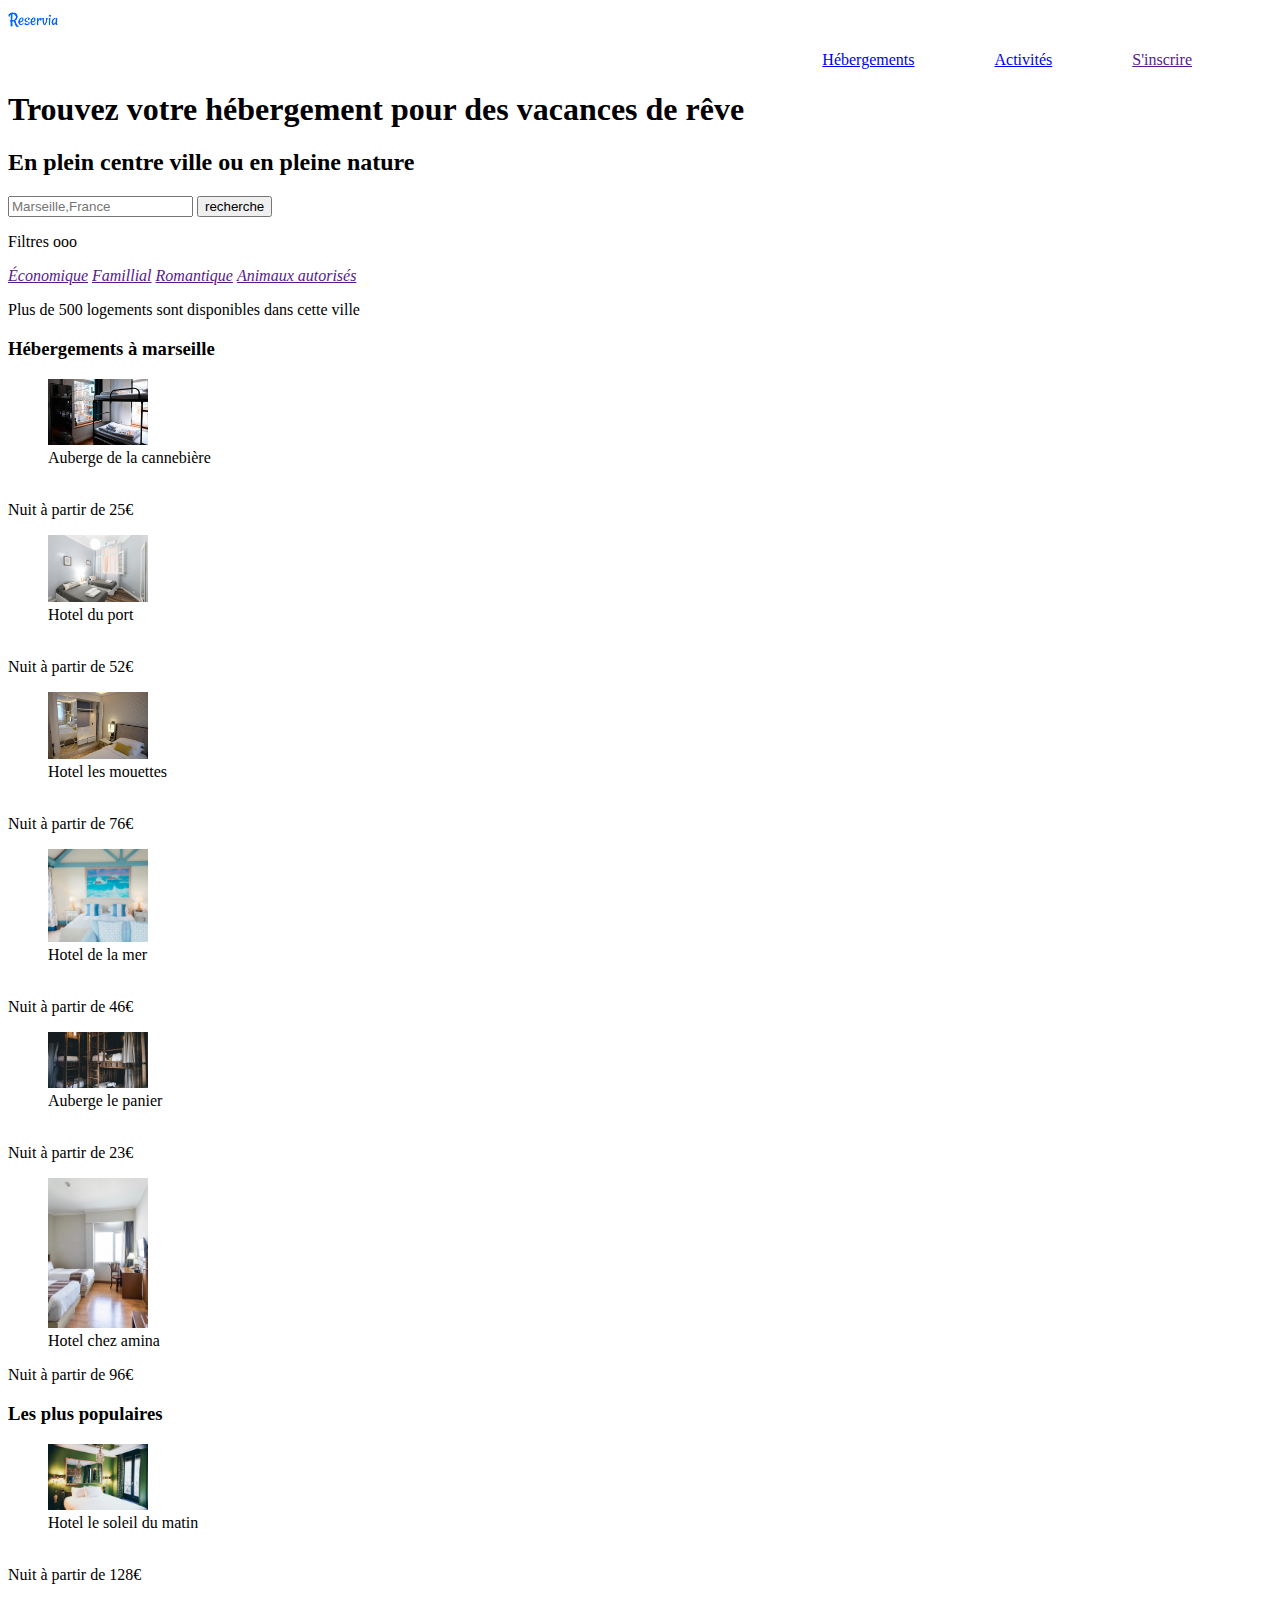
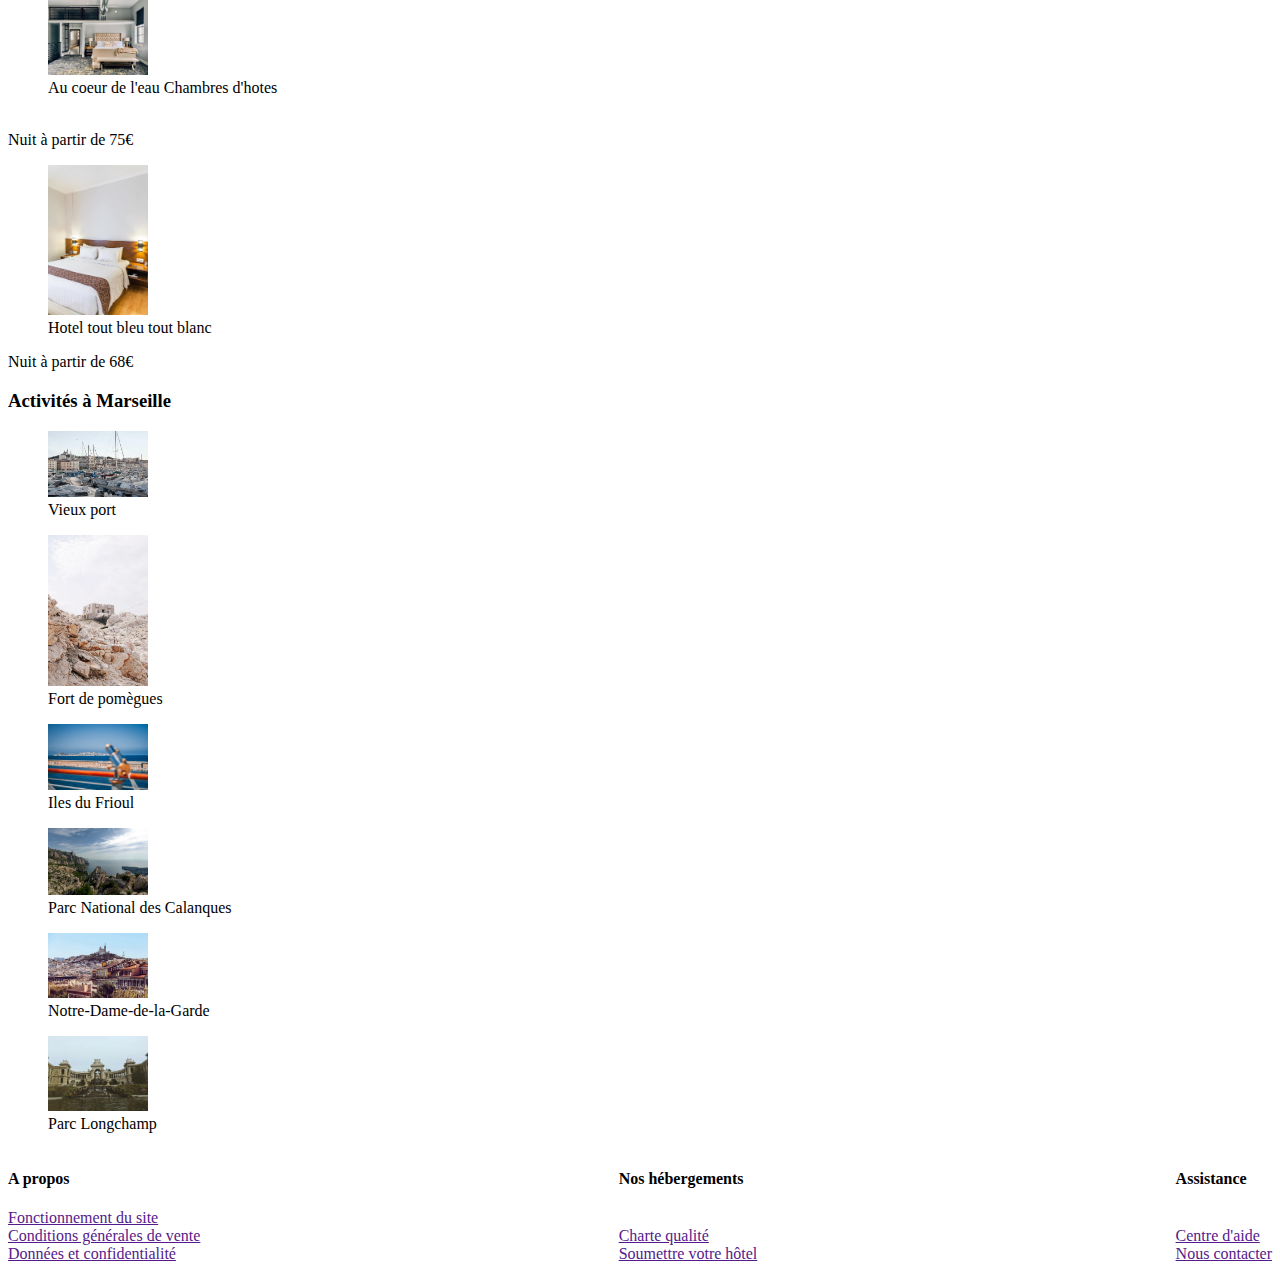
<file: projet2.html>
<!DOCTYPE html>
<html>

<head>
	<meta charset="UTF-8">
	<link rel="stylesheet" type="text/css" href="projet2.css" />
	<link href="https://fonts.googleapis.com/css2?family=Raleway:wght@300&display=swap" rel="stylesheet"> 
	
	<title> PROJET2 </title>

</head>

<body>

	<header>
		<!-- En tête -->
		<!-- je mets le logo -->
		<div>
			<img id="logo" src="logo/Reservia@3x.png" alt="logo RESERVIA">
		</div>

		<!-- Mettre hebergement, activités et s'inscrire en <nav> -->
		<nav>
			<ul>
				<li><a href="#hebergements"> Hébergements</a></li>
				<li><a href="#Activités">Activités </a></li>
				<li><a href="">S'inscrire</a></li>

			</ul>

		</nav>
	</header>

	<div id="bloc-page">
		<!-- je mets les deux phrases -->

		<div id="phrase">
			<h1>Trouvez votre hébergement pour des vacances de rêve </h1>
			<h2>En plein centre ville ou en pleine nature </h2>
		</div>
		<!-- formulaire -->
		<form method="post" action="traitement.php">

			<!-- bouton de recherche-->
			<div class="boutonrecherche">
				<input type="search" name="recherche" placeholder="Marseille,France">
				<input type="submit" value="recherche">
			</div>
		</form>




		<!-- mettre les filtres-->
		
			<div class="filtres">
				<p id="titre-filtre"> Filtres ooo </p>
				<div class="filtre-icones">
					<i class="fas fa-money-bill-wave">
                       <a href="">Économique</a> </i>
					   <i class="fas fa-child">
				        <a href="">Famillial</a></i>
						<i class="fas fa-heart"> 
							<a href="">Romantique</a></i>
					<i class="fas fa-dog">
				<a href="">Animaux autorisés</a></i>
			</div>
			<!--fermeture titre filtre et icone filtre-->
		</div>
	</div>
	<!--fermeture bloc page -->

	<!-- info sur le site-->
	<p class="info"> Plus de 500 logements sont disponibles
		dans cette ville
	</p>

	<div id="hebergementpopulaire">
		<!--debut hebergementpopulaire-->
		<!--cela represente la section 1 avec les hebergements-->
		<section id="les-hebergements">
			<!-- ouverture section hebergement-->
			<div class="titre">
				<!-- ouverture titre-->
				<h3 id="hebergements"> Hébergements à marseille </h3>
			</div> <!-- fermeture titre -->
			<div id="hebermarseille">
				<!-- hebergement sans le titre-->
				<aside class="carteheber">
					<!-- ouverture cartehebergement 1-->
					<figure><img class="photoheber" src="3_medium/marcus-loke-WQJvWU_HZFo-unsplash.jpg "
							alt="auberge la cannebiere" />
						<figcaption>Auberge de la cannebière</figcaption> <br>
					</figure>

					<div class="description">
						<!--ouverture description-->
						<p>
							Nuit à partir de 25€
						</p>
					</div>
					<!--fermeture description-->

				</aside>
				<!--fermeture cartehebergement 1-->

				<aside class="carteheber">
					<!--ouverture carte heber 2-->

					<figure>
						<img class="photoheber" src="3_medium/fred-kleber-gTbaxaVLvsg-unsplash.jpg"
							alt="hotel du port" />
						<figcaption>Hotel du port</figcaption> <br>
					</figure>
					<div class="description">
						<!-- ouverture description-->
						<p>
							Nuit à partir de 52€
						</p>
					</div>
					<!--fermeture descrition-->
				</aside>
				<!--fermeture carteheber2-->

				<aside class="carteheber">
					<!-- ouverture carte heber 3-->
					<figure>
						<img class="photoheber" src="3_medium/reisetopia-B8WIgxA_PFU-unsplash.jpg"
							alt="hotel les mouettes " />
						<figcaption>Hotel les mouettes</figcaption> <br>
					</figure>
					<div class="description">
						<p>
							Nuit à partir de 76€
						</p>
					</div> <!-- fermeture description-->
				</aside> <!-- fermeture carte heber 3-->

				<aside class="carteheber">
					<!--ouverture carteheber 4-->

					<figure>
						<img class="photoheber" src="3_medium/annie-spratt-Eg1qcIitAuA-unsplash.jpg"
							alt="hotel de la mer " />
						<figcaption>Hotel de la mer</figcaption> <br>
					</figure>
					<div class="description">
						<!-- ouverture description-->
						<p>
							Nuit à partir de 46€
						</p>
					</div> <!-- fermeture description-->
				</aside> <!-- fermeture carte heber 4-->

				<aside class="carteheber">
					<!--ouverture carte heber 5 -->
					<figure>
						<img class="photoheber" src="3_medium/nicate-lee-kT-ZyaiwBe0-unsplash.jpg"
							alt="auberge le panier" />
						<figcaption>Auberge le panier</figcaption> <br>
					</figure>
					<div class="description">
						<!-- ouverture description-->
						<p>
							Nuit à partir de 23€
						</p>
					</div>
				</aside> <!-- fermeture carte heber 5-->

				<aside class="cartehaber">
					<!--ouverture carte heber6-->
					<figure>
						<img class="photoheber" src="3_medium/febrian-zakaria-M6S1WvfW68A-unsplash.jpg"
							alt="hotel chez amina" />
						<figcaption>Hotel chez amina</figcaption>
					</figure>
					<div class="description">
						<p>
							Nuit à partir de 96€
						</p>
					</div>
				</aside> <!-- fermeture carte heber 6-->
			</div>
		</section> <!-- fermeture section les-hebergements -->


		<section class="populaires">
			<!-- ouverture section populaire-->
			<div class="titre">
				<!--ouverture titre-->
				<h3>Les plus populaires</h3>
			</div>
			<!--fermeture titre-->
			<div class="iconepop">
				<!-- ouverture icone pop -->
				<!-- mettre petit icone-->
			</div> <!-- fermeture icone pop-->
			<aside class="cartepop">
				<!--ouverture cartepop-->
				<figure>
					<img class="photopop" src="3_medium/emile-guillemot-Bj_rcSC5XfE-unsplash.jpg"
						alt="hotel le soleil du matin" />
					<figcaption class="nomhotelpop">Hotel le soleil du matin</figcaption><br>
				</figure>
				<div class="descriptionpop">
					<!--ouverture descriptionpop-->
					<p>
						Nuit à partir de 128€
					</p>
				</div> <!-- fermeture descriptionpop-->
			</aside>
			<!--fermeture carte populaire-->

			<aside class="cartepop">
				<!-- ouverture carte populaire-->
				<figure>
					<img class="photopop" src="3_medium/aw-creative-VGs8z60yT2c-unsplash.jpg"
						alt=" Au coeur de l'eau Chambres d'hotes" />
					<figcaption class="nomhotelpop">Au coeur de l'eau Chambres d'hotes</figcaption> <br>
				</figure>

				<div class="descriptionpop">
					<!-- ouverture description-->
					<p>
						Nuit à partir de 75€
					</p>
				</div> <!-- fermeture description-->
			</aside> <!-- fermeture carte populaire-->



			<aside class="cartepop">
				<!--ouverture carte populaire-->
				<figure>
					<img class="photopop" src="3_medium/febrian-zakaria-sjvU0THccQA-unsplash.jpg"
						alt="hotel tout bleu tout blanc" />
					<figcaption class="nomhotelpop"> Hotel tout bleu tout blanc</figcaption>
				</figure>
				<div class="descriptionpop">
					<p>
						Nuit à partir de 68€
					</p>
				</div>
			</aside> <!-- fermeture carte populaire-->

		</section> <!-- fermeture section populaire-->
	</div> <!-- hebergementpopulaire-->

	<section id="les_activites">
		<!--section3 avec les activités -->
		<div class="titreacti">
			<!-- ouverture titre activité-->
			<h3 id="activites "> Activités à Marseille </h3>
		</div> <!-- fermeture titre activité-->

		<aside class="carteacti">
			<figure>
				<img class="photoacti" src="activité/reno-laithienne-QUgJhdY5Fyk-unsplash.jpg" alt="Vieux port" />
				<figcaption class="nomacti">Vieux port</figcaption>
			</figure>
		</aside>

		<aside class="carteacti">
			<figure>
				<img class="photoacti" src="activité/paul-hermann-QFTrLdQIRhI-unsplash.jpg" alt="Fort de pomègues" />
				<figcaption class="nomacti">Fort de pomègues</figcaption>
			</figure>

		</aside>

		<aside class="carteacti">
			<figure>
				<img class="photoacti" src="activité/kevin-hikari-rV_Qd1l-VXg-unsplash.jpg" alt="iles du Frioul" />
				<figcaption class="nomacti">Iles du Frioul</figcaption>
			</figure>
		</aside>

		<aside class="carteacti">
			<figure>
				<img class="photoacti" src="activité/kilyan-sockalingum-NR8-cBCN3aI-unsplash.jpg" alt="Parc National des Calanques" />
				<figcaption class="nomacti">Parc National des Calanques </figcaption>
			</figure>
		</aside>

		<aside class="carteacti">
			<figure>
				<img class="photoacti" src="activité/florian-wehde-xW9e8gdotxI-unsplash.jpg" alt="Notre-Dame-de-la-Garde" />
				<figcaption class="nom acti">Notre-Dame-de-la-Garde</figcaption>
			</figure>
		</aside>

		<aside class="carteacti">
			<figure>
				<img class="photoacti" src="activité/lena-paulin-wH2-EJoDcV0-unsplash.jpg" alt="Parc Longchamp" />
				<figcaption class="nomacti">Parc Longchamp</figcaption>
			</figure>

		</aside>

	</section>








	<footer>
		<!--ici il y aura le pied de page-->

		<div class="fin">
			<h4>A propos</h4>
			<a href="">Fonctionnement du site</a> <br>
			<a href="">Conditions générales de vente</a> <br>
			<a href="">Données et confidentialité</a> <br>
		</div>


		<div class="fin">
			<h4>Nos hébergements</h4><br>
			<a href="">Charte qualité </a> <br>
			<a href="">Soumettre votre hôtel</a> <br>
		</div>





		<div class="fin">
			<h4>Assistance</h4> <br>
			<a href="">Centre d'aide</a><br>
			<a href="">Nous contacter</a> <br>
		</div>


	</footer>


</body>

</html>
</file>
<file: projet2.css>
/* changer la polcice / raleway*/




/*logo reservia*/
img
{
	width: 100px;
}
#logo
{
	width: 50px
}





/* nav*/

nav ul
{
    list-style-type: none;
    display: flex;
    justify-content: flex-end;
}

nav li
{
    margin-right: 80px;
}




/* champs de saisie + bouton recherche*/









/* filtres*/


#filtres

{
display: flex;
    justify-content: space-between;
}
 






/* section hebergement*/


#les_hebergements
{
    display: flex;
    text-align:right;
    margin-top: 50px;
background-color: grey;

}

#heber1
{
border: 2px solid white;
margin-bottom: 50px;
}

#heber2
{

}

#heber3
{

}

#heber4
{
	
}

#heber5
{
	
}

#heber6
{
	
}

/* section les plus populaire*/

#populaires
{
	

text-align: right;
}

#pop1
{

}

#pop2
{

}

#pop3
{


}




/* sectiction activité*/

#les_activités
{
display: flex;
}

#act1
{

}


#act2
{
	
}

#act3
{
	
}


#act4
{
	
}

#act5
{
	
}


#act6
{
	
}



/* footer*/



footer
 {
 	
    list-style-type: none;
    display: flex;
justify-content: space-between;

 }
 #foot1
 {

 }
 
#foot2
{


}


#foot3

{


}
</file>
